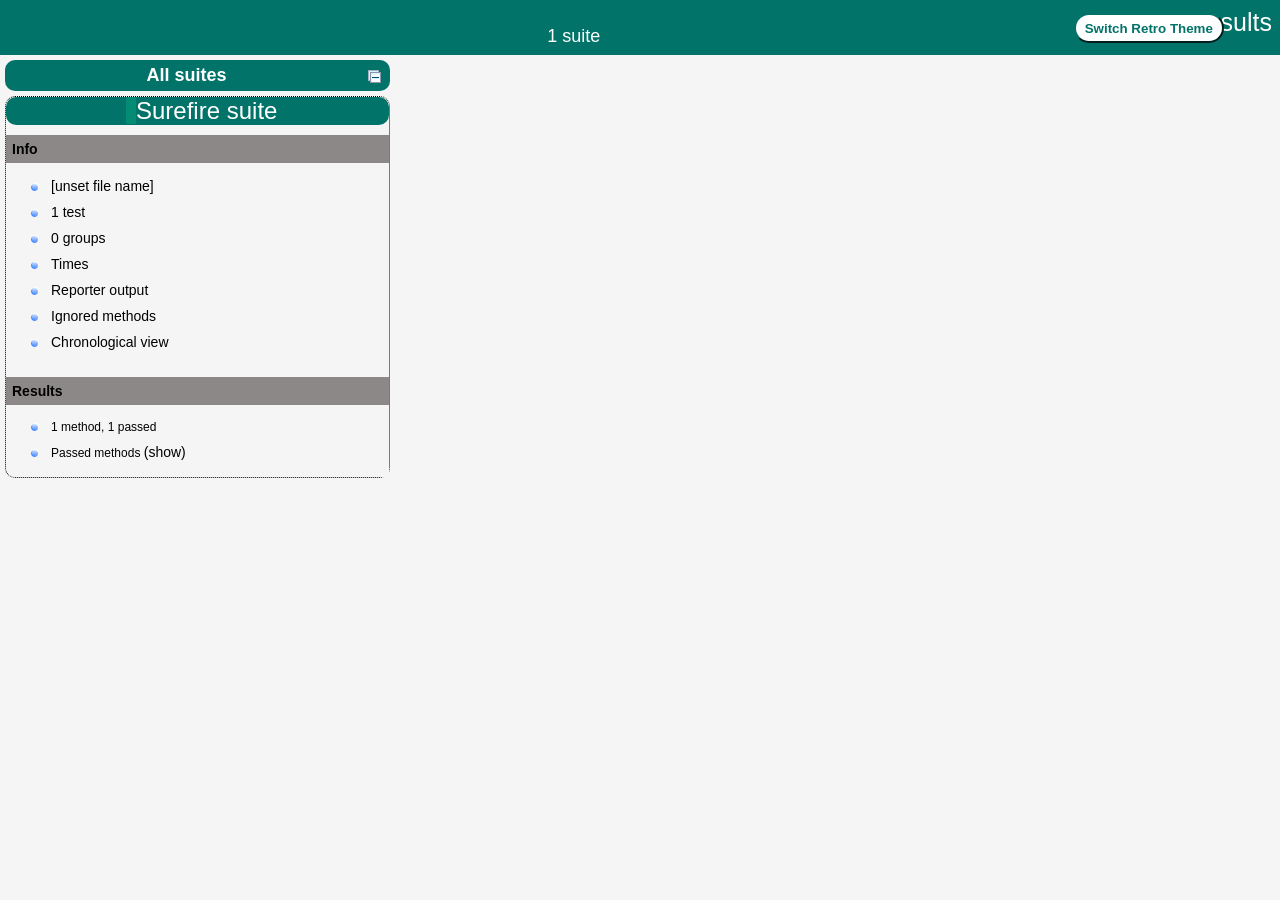
<file: target/surefire-reports/index.html>
<!DOCTYPE html>

<html>
  <head>
  <meta charset='utf-8'>
  <title>TestNG reports</title>

    <link type="text/css" href="testng-reports1.css" rel="stylesheet" id="ultra" />
    <link type="text/css" href="testng-reports.css" rel="stylesheet" id="retro" disabled="false"/>
    <script type="text/javascript" src="jquery-3.6.0.min.js"></script>
    <script type="text/javascript" src="testng-reports.js"></script>
    <script type="text/javascript" src="https://www.google.com/jsapi"></script>
    <script type='text/javascript'>
      google.load('visualization', '1', {packages:['table']});
      google.setOnLoadCallback(drawTable);
      var suiteTableInitFunctions = new Array();
      var suiteTableData = new Array();
    </script>
    <!--
      <script type="text/javascript" src="jquery-ui/js/jquery-ui-1.8.16.custom.min.js"></script>
     -->
  </head>

  <body>    <div class="top-banner-root">
      <span class="top-banner-title-font">Test results</span>
      <button id="button" class="button">Switch Retro Theme</button> <!-- button -->
      <br/>
      <span class="top-banner-font-1">1 suite</span>
    </div> <!-- top-banner-root -->
    <div class="navigator-root">
      <div class="navigator-suite-header">
        <span>All suites</span>
        <a href="#" title="Collapse/expand all the suites" class="collapse-all-link">
          <img src="collapseall.gif" class="collapse-all-icon">
          </img> <!-- collapse-all-icon -->
        </a> <!-- collapse-all-link -->
      </div> <!-- navigator-suite-header -->
      <div class="suite">
        <div class="rounded-window">
          <div class="suite-header light-rounded-window-top">
            <a href="#" panel-name="suite-Surefire_suite" class="navigator-link">
              <span class="suite-name border-passed">Surefire suite</span>
            </a> <!-- navigator-link -->
          </div> <!-- suite-header light-rounded-window-top -->
          <div class="navigator-suite-content">
            <div class="suite-section-title">
              <span>Info</span>
            </div> <!-- suite-section-title -->
            <div class="suite-section-content">
              <ul>
                <li>
                  <a href="#" panel-name="test-xml-Surefire_suite" class="navigator-link ">
                    <span>[unset file name]</span>
                  </a> <!-- navigator-link  -->
                </li>
                <li>
                  <a href="#" panel-name="testlist-Surefire_suite" class="navigator-link ">
                    <span class="test-stats">1 test</span>
                  </a> <!-- navigator-link  -->
                </li>
                <li>
                  <a href="#" panel-name="group-Surefire_suite" class="navigator-link ">
                    <span>0 groups</span>
                  </a> <!-- navigator-link  -->
                </li>
                <li>
                  <a href="#" panel-name="times-Surefire_suite" class="navigator-link ">
                    <span>Times</span>
                  </a> <!-- navigator-link  -->
                </li>
                <li>
                  <a href="#" panel-name="reporter-Surefire_suite" class="navigator-link ">
                    <span>Reporter output</span>
                  </a> <!-- navigator-link  -->
                </li>
                <li>
                  <a href="#" panel-name="ignored-methods-Surefire_suite" class="navigator-link ">
                    <span>Ignored methods</span>
                  </a> <!-- navigator-link  -->
                </li>
                <li>
                  <a href="#" panel-name="chronological-Surefire_suite" class="navigator-link ">
                    <span>Chronological view</span>
                  </a> <!-- navigator-link  -->
                </li>
              </ul>
            </div> <!-- suite-section-content -->
            <div class="result-section">
              <div class="suite-section-title">
                <span>Results</span>
              </div> <!-- suite-section-title -->
              <div class="suite-section-content">
                <ul>
                  <li>
                    <span class="method-stats">1 method,   1 passed</span>
                  </li>
                  <li>
                    <span class="method-list-title passed">Passed methods</span>
                    <span class="show-or-hide-methods passed">
                      <a href="#" panel-name="suite-Surefire_suite" class="hide-methods passed suite-Surefire_suite"> (hide)</a> <!-- hide-methods passed suite-Surefire_suite -->
                      <a href="#" panel-name="suite-Surefire_suite" class="show-methods passed suite-Surefire_suite"> (show)</a> <!-- show-methods passed suite-Surefire_suite -->
                    </span>
                    <div class="method-list-content passed suite-Surefire_suite">
                      <span>
                        <img src="passed.png" width="3%"/>
                        <a href="#" panel-name="suite-Surefire_suite" title="LoginTest" class="method navigator-link" hash-for-method="openTrashApp">openTrashApp</a> <!-- method navigator-link -->
                      </span>
                      <br/>
                    </div> <!-- method-list-content passed suite-Surefire_suite -->
                  </li>
                </ul>
              </div> <!-- suite-section-content -->
            </div> <!-- result-section -->
          </div> <!-- navigator-suite-content -->
        </div> <!-- rounded-window -->
      </div> <!-- suite -->
    </div> <!-- navigator-root -->
    <div class="wrapper">
      <div class="main-panel-root">
        <div panel-name="suite-Surefire_suite" class="panel Surefire_suite">
          <div class="suite-Surefire_suite-class-passed">
            <div class="main-panel-header rounded-window-top">
              <img src="passed.png"/>
              <span class="class-name">LoginTest</span>
            </div> <!-- main-panel-header rounded-window-top -->
            <div class="main-panel-content rounded-window-bottom">
              <div class="method">
                <div class="method-content">
                  <a name="openTrashApp">
                  </a> <!-- openTrashApp -->
                  <span class="method-name">openTrashApp</span>
                </div> <!-- method-content -->
              </div> <!-- method -->
            </div> <!-- main-panel-content rounded-window-bottom -->
          </div> <!-- suite-Surefire_suite-class-passed -->
        </div> <!-- panel Surefire_suite -->
        <div panel-name="test-xml-Surefire_suite" class="panel">
          <div class="main-panel-header rounded-window-top">
          </div> <!-- main-panel-header rounded-window-top -->
          <div class="main-panel-content rounded-window-bottom">
            <pre>
&lt;?xml version=&quot;1.0&quot; encoding=&quot;UTF-8&quot;?&gt;
&lt;!DOCTYPE suite SYSTEM &quot;https://testng.org/testng-1.0.dtd&quot;&gt;
&lt;suite name=&quot;Surefire suite&quot; verbose=&quot;0&quot;&gt;
  &lt;test thread-count=&quot;5&quot; name=&quot;Surefire test&quot; verbose=&quot;0&quot;&gt;
    &lt;classes&gt;
      &lt;class name=&quot;LoginTest&quot;/&gt;
    &lt;/classes&gt;
  &lt;/test&gt; &lt;!-- Surefire test --&gt;
&lt;/suite&gt; &lt;!-- Surefire suite --&gt;
            </pre>
          </div> <!-- main-panel-content rounded-window-bottom -->
        </div> <!-- panel -->
        <div panel-name="testlist-Surefire_suite" class="panel">
          <div class="main-panel-header rounded-window-top">
            <span class="header-content">Tests for Surefire suite</span>
          </div> <!-- main-panel-header rounded-window-top -->
          <div class="main-panel-content rounded-window-bottom">
            <ul>
              <li>
                <span class="test-name">Surefire test (1 class)</span>
              </li>
            </ul>
          </div> <!-- main-panel-content rounded-window-bottom -->
        </div> <!-- panel -->
        <div panel-name="group-Surefire_suite" class="panel">
          <div class="main-panel-header rounded-window-top">
            <span class="header-content">Groups for Surefire suite</span>
          </div> <!-- main-panel-header rounded-window-top -->
          <div class="main-panel-content rounded-window-bottom">
          </div> <!-- main-panel-content rounded-window-bottom -->
        </div> <!-- panel -->
        <div panel-name="times-Surefire_suite" class="panel">
          <div class="main-panel-header rounded-window-top">
            <span class="header-content">Times for Surefire suite</span>
          </div> <!-- main-panel-header rounded-window-top -->
          <div class="main-panel-content rounded-window-bottom">
            <div class="times-div">
              <script type="text/javascript">
suiteTableInitFunctions.push('tableData_Surefire_suite');
function tableData_Surefire_suite() {
var data = new google.visualization.DataTable();
data.addColumn('number', 'Number');
data.addColumn('string', 'Method');
data.addColumn('string', 'Class');
data.addColumn('number', 'Time (ms)');
data.addRows(1);
data.setCell(0, 0, 0)
data.setCell(0, 1, 'openTrashApp')
data.setCell(0, 2, 'LoginTest')
data.setCell(0, 3, 14849);
window.suiteTableData['Surefire_suite']= { tableData: data, tableDiv: 'times-div-Surefire_suite'}
return data;
}
              </script>
              <span class="suite-total-time">Total running time: 14 seconds</span>
              <div id="times-div-Surefire_suite">
              </div> <!-- times-div-Surefire_suite -->
            </div> <!-- times-div -->
          </div> <!-- main-panel-content rounded-window-bottom -->
        </div> <!-- panel -->
        <div panel-name="reporter-Surefire_suite" class="panel">
          <div class="main-panel-header rounded-window-top">
            <span class="header-content">Reporter output for Surefire suite</span>
          </div> <!-- main-panel-header rounded-window-top -->
          <div class="main-panel-content rounded-window-bottom">
          </div> <!-- main-panel-content rounded-window-bottom -->
        </div> <!-- panel -->
        <div panel-name="ignored-methods-Surefire_suite" class="panel">
          <div class="main-panel-header rounded-window-top">
            <span class="header-content">0 ignored methods</span>
          </div> <!-- main-panel-header rounded-window-top -->
          <div class="main-panel-content rounded-window-bottom">
          </div> <!-- main-panel-content rounded-window-bottom -->
        </div> <!-- panel -->
        <div panel-name="chronological-Surefire_suite" class="panel">
          <div class="main-panel-header rounded-window-top">
            <span class="header-content">Methods in chronological order</span>
          </div> <!-- main-panel-header rounded-window-top -->
          <div class="main-panel-content rounded-window-bottom">
            <div class="chronological-class">
              <div class="chronological-class-name">LoginTest</div> <!-- chronological-class-name -->
              <div class="test-method">
                <span class="method-name">openTrashApp</span>
                <span class="method-start">0 ms</span>
              </div> <!-- test-method -->
          </div> <!-- main-panel-content rounded-window-bottom -->
        </div> <!-- panel -->
      </div> <!-- main-panel-root -->
    </div> <!-- wrapper -->
  </body>
<script type="text/javascript" src="testng-reports2.js"></script>
</html>
</file>
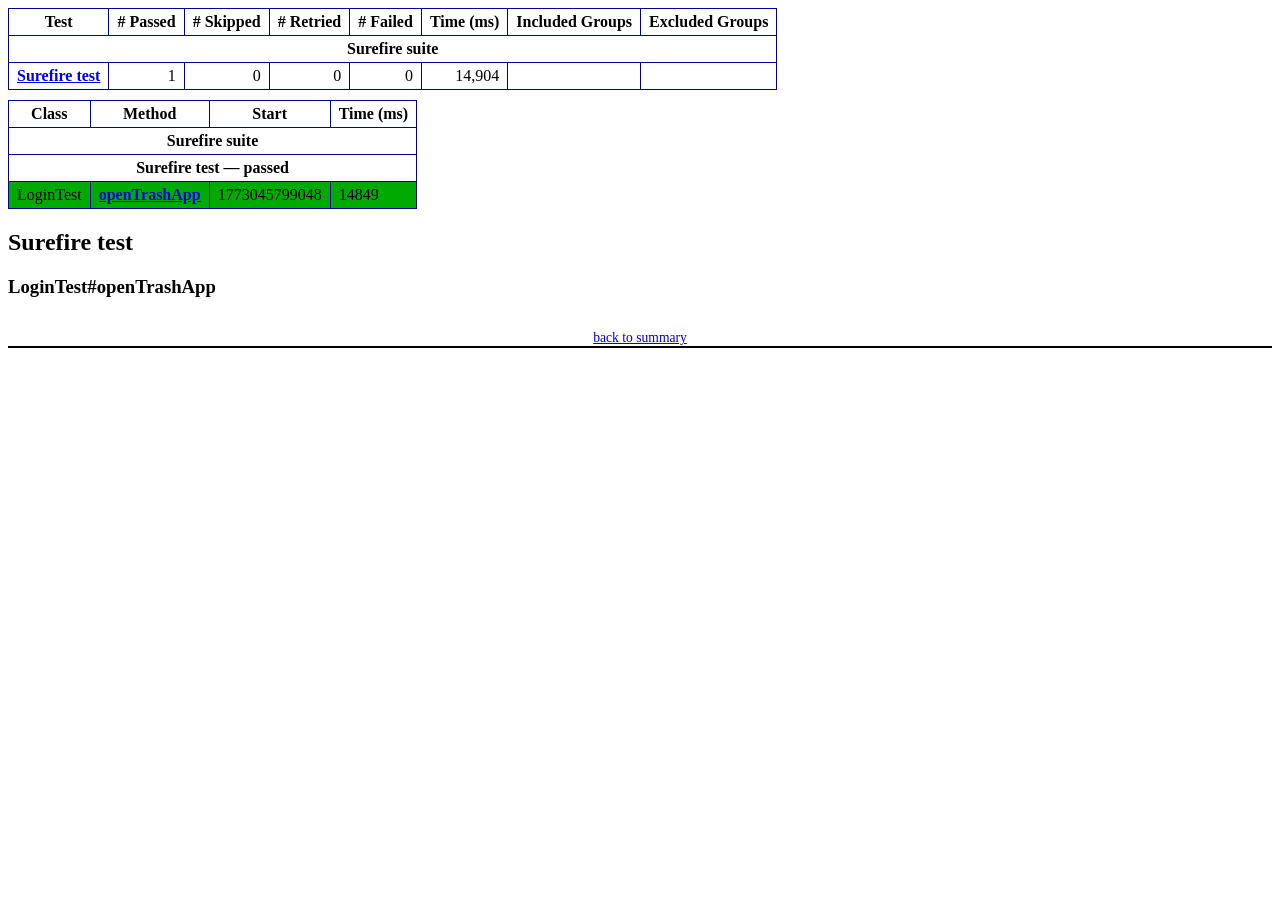
<file: target/surefire-reports/emailable-report.html>
<!DOCTYPE html PUBLIC "-//W3C//DTD XHTML 1.1//EN" "https://www.w3.org/TR/xhtml11/DTD/xhtml11.dtd">
<html xmlns="https://www.w3.org/1999/xhtml">
<head>
<meta http-equiv="content-type" content="text/html; charset=UTF-8"/>
<title>TestNG Report</title>
<style type="text/css">table {margin-bottom:10px;border-collapse:collapse;empty-cells:show}th,td {border:1px solid #009;padding:.25em .5em}th {vertical-align:bottom}td {vertical-align:top}table a {font-weight:bold}.stripe td {background-color: #E6EBF9}.num {text-align:right}.passedodd td {background-color: #3F3}.passedeven td {background-color: #0A0}.skippedodd td {background-color: #DDD}.skippedeven td {background-color: #CCC}.failedodd td,.attn {background-color: #F33}.failedeven td,.stripe .attn {background-color: #D00}.stacktrace {white-space:pre;font-family:monospace}.totop {font-size:85%;text-align:center;border-bottom:2px solid #000}.invisible {display:none}</style>
</head>
<body>
<table>
<tr><th>Test</th><th># Passed</th><th># Skipped</th><th># Retried</th><th># Failed</th><th>Time (ms)</th><th>Included Groups</th><th>Excluded Groups</th></tr>
<tr><th colspan="8">Surefire suite</th></tr>
<tr><td><a href="#t0">Surefire test</a></td><td class="num">1</td><td class="num">0</td><td class="num">0</td><td class="num">0</td><td class="num">14,904</td><td></td><td></td></tr>
</table>
<table id='summary'><thead><tr><th>Class</th><th>Method</th><th>Start</th><th>Time (ms)</th></tr></thead><tbody><tr><th colspan="4">Surefire suite</th></tr></tbody><tbody id="t0"><tr><th colspan="4">Surefire test &#8212; passed</th></tr><tr class="passedeven"><td rowspan="1">LoginTest</td><td><a href="#m0">openTrashApp</a></td><td rowspan="1">1773045799048</td><td rowspan="1">14849</td></tr></tbody>
</table>
<h2>Surefire test</h2><h3 id="m0">LoginTest#openTrashApp</h3><table class="result"><tr><th class="invisible"/></tr></table><p class="totop"><a href="#summary">back to summary</a></p>
</body>
</html>
</file>
<file: target/surefire-reports/testng-reports1.css>
body {
    background-color: whitesmoke;
    margin: 0 0 5px 5px;
}
ul {
     margin-top: 10px;
     margin-left:-10px;
}
 li {
     font-family: "Helvetica Neue", Helvetica, Arial, sans-serif;
     padding:5px 5px;
 }
 a {
     text-decoration: none;
     color: black;
     font-size: 14px;
 }

 a:hover {
    color:black ;
    text-decoration: underline;
 }

 .navigator-selected {
     /* #ffa500; Mouse hover color after click Orange.*/
     background:#027368
 }

 .wrapper {
     position: absolute;
     top: 60px;
     bottom: 0;
     left: 400px;
     right: 0;
     margin-right:9px;
     overflow: auto;/*imortant*/
 }

 .navigator-root {
     position: absolute;
     top: 60px;
     bottom: 0;
     left: 0;
     width: 400px;
     overflow-y: auto;/*important*/
 }

 .suite {
     margin: -5px 10px 10px 5px;
     background-color: whitesmoke ;/*Colour of the left bside box*/
 }

 .suite-name {
     font-size: 24px;
     font-family: "Helvetica Neue", Helvetica, Arial, sans-serif;/*All TEST SUITE*/
     color: white;
 }

 .main-panel-header {
     padding: 5px;
     background-color: #027368; /*afeeee*/;
     font-family: "Helvetica Neue", Helvetica, Arial, sans-serif;
     color:white;
     font-size: 18px;
 }

 .main-panel-content {
     padding: 5px;
     margin-bottom: 10px;
     background-color: #CCD0D1; /*d0ffff*/; /*Belongs to backGround of rightSide boxes*/
 }

 .rounded-window {
     border-style: dotted;
     border-width: 1px;/*Border of left Side box*/
     background-color: whitesmoke;
     border-radius: 10px;
 }

 .rounded-window-top {
     border-top-right-radius: 10px 10px;
     border-top-left-radius: 10px 10px;
     border-style: solid;
     border-width: 1px;
     overflow: auto;/*Top of RightSide box*/
 }

 .light-rounded-window-top {
     background-color: #027368;
     padding-left:120px;
     border-radius: 10px;

 }

 .rounded-window-bottom {
     border-bottom-right-radius: 10px 10px;
     border-bottom-left-radius: 10px 10px;
     overflow: auto;/*Bottom of rightSide box*/
 }

 .method-name {
     font-size: 14px;
     font-family: "Helvetica Neue", Helvetica, Arial, sans-serif;
     font-weight: bold;
 }

 .method-content {
     border-style: solid;
     border-width: 0 0 1px 0;
     margin-bottom: 10px;
     padding-bottom: 5px;
     width: 100%;
 }

 .parameters {
     font-size: 14px;
     font-family: "Helvetica Neue", Helvetica, Arial, sans-serif;
 }

 .stack-trace {
     white-space: pre;
     font-family: "Helvetica Neue", Helvetica, Arial, sans-serif;
     font-size: 12px;
     font-weight: bold;
     margin-top: 0;
     margin-left: 20px; /*Error Stack Trace Message*/
 }

 .testng-xml {
    font-family: "Helvetica Neue", Helvetica, Arial, sans-serif;
 }

 .method-list-content {
     margin-left: 10px;
 }

 .navigator-suite-content {
     margin-left: 10px;
     font: 12px 'Lucida Grande';
 }

 .suite-section-title {
     font-family: "Helvetica Neue", Helvetica, Arial, sans-serif;
     font-size: 14px;
     font-weight:bold;
     background-color: #8C8887;
     margin-left: -10px;
     margin-top:10px;
     padding:6px;
 }

 .suite-section-content {
     list-style-image: url(bullet_point.png);
     background-color: whitesmoke;
     font-family: "Helvetica Neue", Helvetica, Arial, sans-serif;
     overflow: hidden;
 }

 .top-banner-root {
     position: absolute;
     top: 0;
     height: 45px;
     left: 0;
     right: 0;
     padding: 5px;
     margin: 0 0 5px 0;
     background-color: #027368;
     font-family: "Helvetica Neue", Helvetica, Arial, sans-serif;
     font-size: 18px;
     color: #fff;
     text-align: center;/*Belongs to the Top of Report*//*Status: - Completed*/
 }

 .top-banner-title-font {
     font-size: 25px;
     font-family: "Helvetica Neue", Helvetica, Arial, sans-serif;
     padding: 3px;
     float: right;
 }

 .test-name {
     font-family: "Helvetica Neue", Helvetica, Arial, sans-serif;
     font-size: 16px;
 }

 .suite-icon {
     padding: 5px;
     float: right;
     height: 20px;
 }

 .test-group {
     font: 20px 'Lucida Grande';
     margin: 5px 5px 10px 5px;
     border-width: 0 0 1px 0;
     border-style: solid;
     padding: 5px;
 }

 .test-group-name {
     font-weight: bold;
 }

 .method-in-group {
     font-size: 16px;
     margin-left: 80px;
 }

 table.google-visualization-table-table {
     width: 100%;
 }

 .reporter-method-name {
     font-size: 14px;
     font-family: "Helvetica Neue", Helvetica, Arial, sans-serif;
 }

 .reporter-method-output-div {
     padding: 5px;
     margin: 0 0 5px 20px;
     font-size: 12px;
     font-family: "Helvetica Neue", Helvetica, Arial, sans-serif;
     border-width: 0 0 0 1px;
     border-style: solid;
 }

 .ignored-class-div {
     font-size: 14px;
     font-family: "Helvetica Neue", Helvetica, Arial, sans-serif;
 }

 .ignored-methods-div {
     padding: 5px;
     margin: 0 0 5px 20px;
     font-size: 12px;
     font-family: "Helvetica Neue", Helvetica, Arial, sans-serif;
     border-width: 0 0 0 1px;
     border-style: solid;
 }

 .border-failed {
    border-radius:2px;
     border-style: solid;
     border-width: 0 0 0 10px;
     border-color: #F20505;
 }

 .border-skipped {
     border-radius:2px;
     border-style: solid;
     border-width: 0 0 0 10px;
     border-color: #F2BE22;
 }

 .border-passed {
     border-radius:2px;
     border-style: solid;
     border-width: 0 0 0 10px;
     border-color: #038C73;
 }

 .times-div {
     text-align: center;
     padding: 5px;
 }

 .suite-total-time {
     font: 16px 'Lucida Grande';
 }

 .configuration-suite {
     margin-left: 20px;
 }

 .configuration-test {
     margin-left: 40px;
 }

 .configuration-class {
     margin-left: 60px;
 }

 .configuration-method {
     margin-left: 80px;
 }

 .test-method {
     margin-left: 100px;
 }

 .chronological-class {
     background-color: #CCD0D1;
     border-width: 0 0 1px 1px;/*Chronological*/
 }

 .method-start {
     float: right;
 }

 .chronological-class-name {
     padding: 0 0 0 5px;
     margin-top:5px;
     font-family: "Helvetica Neue", Helvetica, Arial, sans-serif;
     color: #008;
 }

 .after, .before, .test-method {
     font-family: "Helvetica Neue", Helvetica, Arial, sans-serif;
     font-size: 14px;
     margin-top:5px;
 }

 .navigator-suite-header {
     font-size: 18px;
     margin: 0px 10px 10px 5px;
     padding: 5px;
     border-radius: 10px;
     background-color: #027368;
     color: white;
     font-weight:bold;
     font-family: "Helvetica Neue", Helvetica, Arial, sans-serif;
     text-align: center; /*All Suites on top of left box*//*Status: -Completed*/
 }

 .collapse-all-icon {
     padding: 3px;
     float: right;
 }
 .button{
    position: absolute;
    margin-left:500px;
    margin-top:8px;
    background-color: white;
    color:#027368;
    font-family: "Helvetica Neue", Helvetica, Arial, sans-serif;
    font-weight:bold;
    border-color:#027368;
    border-radius:25px;
    cursor: pointer;
    height:30px;
    width:150px;
    outline: none;
}
/*Author: - Akhil Gullapalli*/
</file>
<file: target/surefire-reports/testng-reports.css>
body {
    margin: 0 0 5px 5px;
}

ul {
    margin: 0;
}

li {
    list-style-type: none;
}

a {
    text-decoration: none;
}

a:hover {
    text-decoration: underline;
}

.navigator-selected {
    background: #ffa500;
}

.wrapper {
    position: absolute;
    top: 60px;
    bottom: 0;
    left: 400px;
    right: 0;
    overflow: auto;
}

.navigator-root {
    position: absolute;
    top: 60px;
    bottom: 0;
    left: 0;
    width: 400px;
    overflow-y: auto;
}

.suite {
    margin: 0 10px 10px 0;
    background-color: #fff8dc;
}

.suite-name {
    padding-left: 10px;
    font-size: 25px;
    font-family: Times, sans-serif;
}

.main-panel-header {
    padding: 5px;
    background-color: #9FB4D9; /*afeeee*/;
    font-family: monospace;
    font-size: 18px;
}

.main-panel-content {
    padding: 5px;
    margin-bottom: 10px;
    background-color: #DEE8FC; /*d0ffff*/;
}

.rounded-window {
    border-radius: 10px;
    border-style: solid;
    border-width: 1px;
}

.rounded-window-top {
    border-top-right-radius: 10px 10px;
    border-top-left-radius: 10px 10px;
    border-style: solid;
    border-width: 1px;
    overflow: auto;
}

.light-rounded-window-top {
    border-top-right-radius: 10px 10px;
    border-top-left-radius: 10px 10px;
}

.rounded-window-bottom {
    border-style: solid;
    border-width: 0 1px 1px 1px;
    border-bottom-right-radius: 10px 10px;
    border-bottom-left-radius: 10px 10px;
    overflow: auto;
}

.method-name {
    font-size: 12px;
    font-family: monospace;
}

.method-content {
    border-style: solid;
    border-width: 0 0 1px 0;
    margin-bottom: 10px;
    padding-bottom: 5px;
    width: 80%;
}

.parameters {
    font-size: 14px;
    font-family: monospace;
}

.stack-trace {
    white-space: pre;
    font-family: monospace;
    font-size: 12px;
    font-weight: bold;
    margin-top: 0;
    margin-left: 20px;
}

.testng-xml {
    font-family: monospace;
}

.method-list-content {
    margin-left: 10px;
}

.navigator-suite-content {
    margin-left: 10px;
    font: 12px 'Lucida Grande';
}

.suite-section-title {
    margin-top: 10px;
    width: 80%;
    border-style: solid;
    border-width: 1px 0 0 0;
    font-family: Times, sans-serif;
    font-size: 18px;
    font-weight: bold;
}

.suite-section-content {
    list-style-image: url(bullet_point.png);
}

.top-banner-root {
    position: absolute;
    top: 0;
    height: 45px;
    left: 0;
    right: 0;
    padding: 5px;
    margin: 0 0 5px 0;
    background-color: #0066ff;
    font-family: Times, sans-serif;
    color: #fff;
    text-align: center;
}
.button{
    position: absolute;
    margin-left:500px;
    margin-top:8px;
    background-color: white;
    color:#0066ff;
    font-family: "Helvetica Neue", Helvetica, Arial, sans-serif;
    font-weight:bold;
    border-color:#0066ff ;
    border-radius:25px;
    cursor: pointer;
    height:30px;
    width:150px;
    outline:none;

}

.top-banner-title-font {
    font-size: 25px;
}

.test-name {
    font-family: 'Lucida Grande', sans-serif;
    font-size: 16px;
}

.suite-icon {
    padding: 5px;
    float: right;
    height: 20px;
}

.test-group {
    font: 20px 'Lucida Grande';
    margin: 5px 5px 10px 5px;
    border-width: 0 0 1px 0;
    border-style: solid;
    padding: 5px;
}

.test-group-name {
    font-weight: bold;
}

.method-in-group {
    font-size: 16px;
    margin-left: 80px;
}

table.google-visualization-table-table {
    width: 100%;
}

.reporter-method-name {
    font-size: 14px;
    font-family: monospace;
}

.reporter-method-output-div {
    padding: 5px;
    margin: 0 0 5px 20px;
    font-size: 12px;
    font-family: monospace;
    border-width: 0 0 0 1px;
    border-style: solid;
}

.ignored-class-div {
    font-size: 14px;
    font-family: monospace;
}

.ignored-methods-div {
    padding: 5px;
    margin: 0 0 5px 20px;
    font-size: 12px;
    font-family: monospace;
    border-width: 0 0 0 1px;
    border-style: solid;
}

.border-failed {
    border-top-left-radius: 10px 10px;
    border-bottom-left-radius: 10px 10px;
    border-style: solid;
    border-width: 0 0 0 10px;
    border-color: #f00;
}

.border-skipped {
    border-top-left-radius: 10px 10px;
    border-bottom-left-radius: 10px 10px;
    border-style: solid;
    border-width: 0 0 0 10px;
    border-color: #edc600;
}

.border-passed {
    border-top-left-radius: 10px 10px;
    border-bottom-left-radius: 10px 10px;
    border-style: solid;
    border-width: 0 0 0 10px;
    border-color: #19f52d;
}

.times-div {
    text-align: center;
    padding: 5px;
}

.suite-total-time {
    font: 16px 'Lucida Grande';
}

.configuration-suite {
    margin-left: 20px;
}

.configuration-test {
    margin-left: 40px;
}

.configuration-class {
    margin-left: 60px;
}

.configuration-method {
    margin-left: 80px;
}

.test-method {
    margin-left: 100px;
}

.chronological-class {
    background-color: skyblue;
    border-style: solid;
    border-width: 0 0 1px 1px;
}

.method-start {
    float: right;
}

.chronological-class-name {
    padding: 0 0 0 5px;
    color: #008;
}

.after, .before, .test-method {
    font-family: monospace;
    font-size: 14px;
}

.navigator-suite-header {
    font-size: 22px;
    margin: 0 10px 5px 0;
    background-color: #deb887;
    text-align: center;
}

.collapse-all-icon {
    padding: 5px;
    float: right;
}
/*retro Theme*/
</file>
